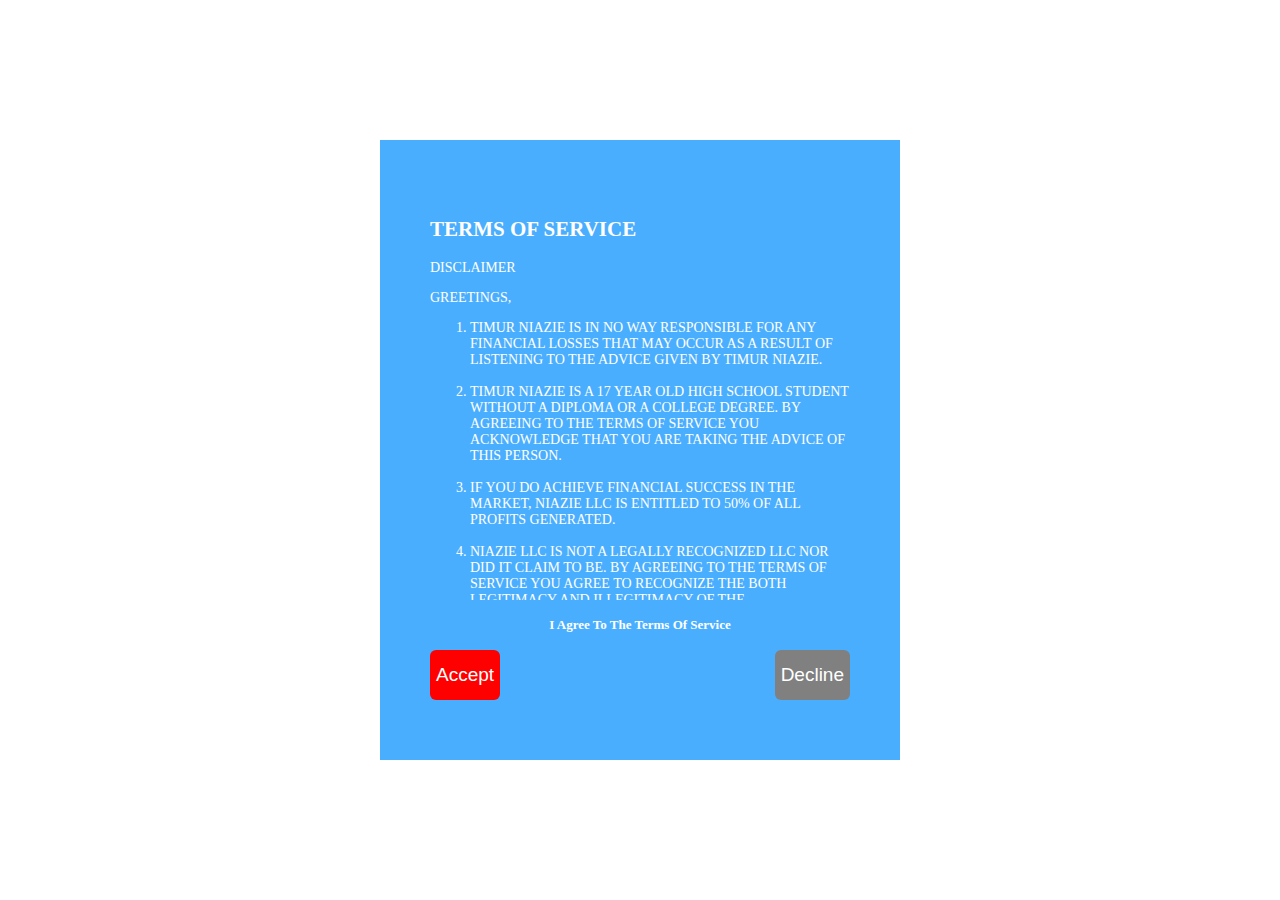
<file: wwwroot/index.html>
<!DOCTYPE html>
<html lang="en">
<head>
  <meta charset="UTF-8">
  <meta http-equiv="X-UA-Compatible" content="IE=edge">
  <meta name="viewport" content="width=device-width, initial-scale=1.0">
  <title>Terms Of Service</title>
  <link rel="stylesheet" href="style.css">
</head>
<body>
  <div class="terms-box">
    <div class="terms-text">
      <h2>Terms Of Service</h2>
      <p>DISCLAIMER</p>
      <p>Greetings,</p>
      <P>
        <ol>
          <li>Timur Niazie is in no way responsible for any 
            financial losses that may occur as a result of listening
            to the advice given by Timur Niazie.
          </li> <br>
          <li>Timur Niazie is a 17 year old high school student
            without a diploma or a college degree. By agreeing to 
            the Terms Of Service you acknowledge that you are taking
            the advice of this person.
          </li> <br>
          <li>If you do achieve financial success in the market,
            Niazie LLC is entitled to 50% of all profits generated.
          </li> <br>
          <li>Niazie LLC is not a legally recognized LLC nor did it
            claim to be. By agreeing to the Terms Of Service you agree
            to recognize the both legitimacy and illegitimacy of
            the organization.
          </li>
        </ol>
      </P>
      <p>Lorem ipsum dolor sit amet consectetur adipisicing elit. Labore nihil veritatis consectetur est laudantium necessitatibus facilis error modi dolor, recusandae molestias architecto quas optio facere! Vitae consequatur rem veritatis eos tempora iusto esse nemo aliquid adipisci fugiat nisi perferendis quibusdam porro, est inventore natus atque nam, totam corrupti voluptatibus? Quod.</p>
      <p>Lorem ipsum dolor sit amet consectetur adipisicing elit. Labore nihil veritatis consectetur est laudantium necessitatibus facilis error modi dolor, recusandae molestias architecto quas optio facere! Vitae consequatur rem veritatis eos tempora iusto esse nemo aliquid adipisci fugiat nisi perferendis quibusdam porro, est inventore natus atque nam, totam corrupti voluptatibus? Quod.</p>
      <p>Lorem ipsum dolor sit amet consectetur adipisicing elit. Labore nihil veritatis consectetur est laudantium necessitatibus facilis error modi dolor, recusandae molestias architecto quas optio facere! Vitae consequatur rem veritatis eos tempora iusto esse nemo aliquid adipisci fugiat nisi perferendis quibusdam porro, est inventore natus atque nam, totam corrupti voluptatibus? Quod.</p>
    </div>
    <h4>I Agree To The <span>Terms Of Service</span> </h4>
    <div class="buttons">
      <a href="homepage.html">
        <button class="btn red-btn">Accept</button>
      </a>
      <button class="btn grey-btn">Decline</button>
      
    </div>
  </div>

  
</body>
</html>
</file>
<file: wwwroot/style.css>
body{
  margin: 0;
  padding: 0;
  min-height: 100vh;
  display: flex;
  align-items: center;
  justify-content: center;
}

.terms-box{
  max-width: 460px;
  background-color: rgb(74, 174, 255);
  color: white;
  padding: 60px 30px;
}

.terms-text {
  padding: 0 20px;
  height: 400px;
  overflow-y: auto;
  font-size: 14px;
  font-weight: 500;
  color: white;
}

.terms-text {
  text-transform: uppercase;
}

.terms-box h4{
  font-size: 13px;
  text-align: center;
  padding: 0 40px;
}



.buttons{
  display: flex;
  padding: 0 20px;
  justify-content: space-between;
}

.btn{
  height:50px;
  width: calc(50% -6px);
  border: 0;
  border-radius: 6px;
  font-size: 19px;
  font-weight: 500;
  color: white;
  transition: .3s linear;
  cursor: pointer;
}

.red-btn{
  background-color: rgb(255, 0, 0);
}
.grey-btn{
  background-color: grey;
}
</file>
